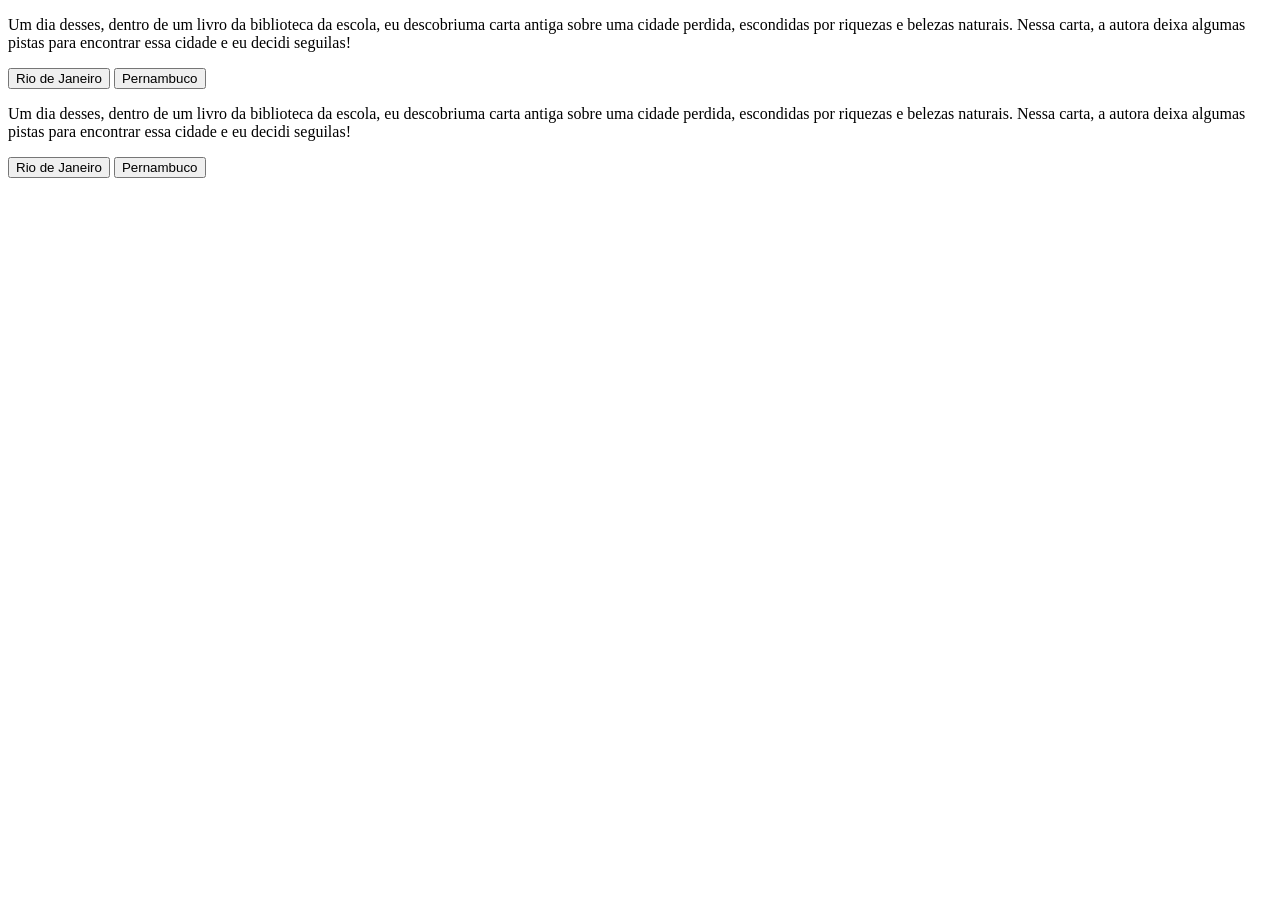
<file: aula-de-programa-o-main/criando uma aventura/index.html>
<!DOCTYPE html>
<html lang="pt-BR">
<head>
    <meta charset="UTF-8">
    <meta name="viewport" content="width=device-width, initial-scale=1.0">
    <title>Em busca da cidade perdida</title>
</head>
<body>
    <main>
        <div class="passo" id="passo-0">
            <p>Um dia desses, dentro de um livro da biblioteca da escola, eu descobriuma carta antiga sobre uma cidade perdida, escondidas por riquezas e belezas naturais.
                 Nessa carta, a autora deixa algumas pistas para encontrar essa cidade e eu decidi seguilas! </p>
                 <button class="bnt-proximo" data-proximo="1">Rio de Janeiro</button>
                 <button class="bnt-proximo" data-proximo="2">Pernambuco</button>
        </div>
        <div class="passo" id="passo-1">
            <p>Um dia desses, dentro de um livro da biblioteca da escola, eu descobriuma carta antiga sobre uma cidade perdida, escondidas por riquezas e belezas naturais.
                 Nessa carta, a autora deixa algumas pistas para encontrar essa cidade e eu decidi seguilas! </p>
                 <button class="bnt-proximo" data-proximo="1">Rio de Janeiro</button>
                 <button class="bnt-proximo" data-proximo="2">Pernambuco</button>
        </div>
    </main>
    
</body>
</html>
</file>
